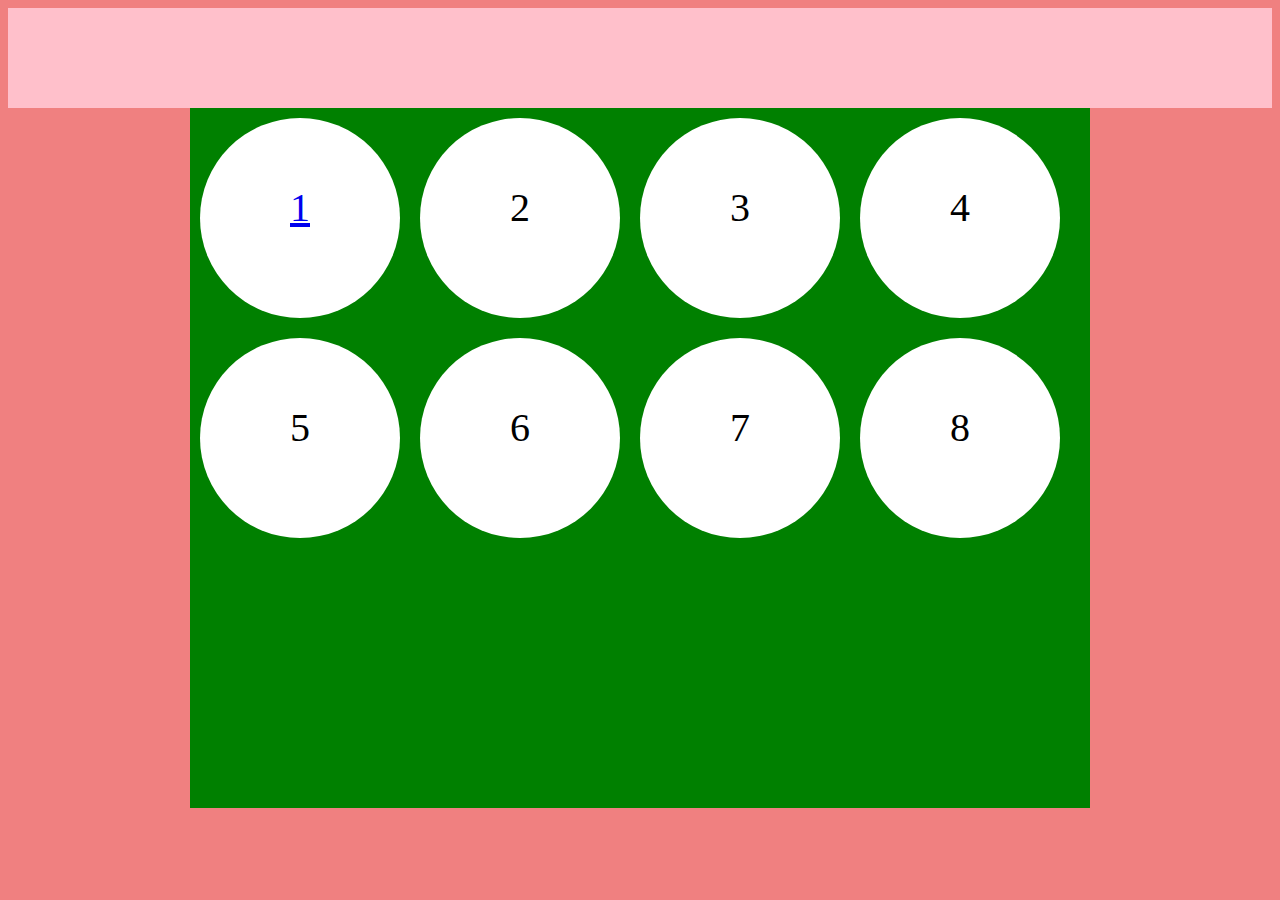
<file: index.html>
<!DOCTYPE html>
<html>
  <head>
    <meta charset="utf-8">
    <meta lang="en">
    <title>El meu portfoli</title>
    <meta author="LAU">
    <link rel="stylesheet" href="estils.css">
  </head>

  <body>
    <div id="cabecera"></div>
    <div id="contenedor">
      <div class="boletes"><a href="semafor/index.html" target="blank"><p>1</p></a></div>
        <div class="boletes"><p>2</div>
        <div class="boletes"><p>3</div>
        <div class="boletes"><p>4</div>
        <div class="boletes"><p>5</div>
        <div class="boletes"><p>6</div>
        <div class="boletes"><p>7</div>
        <div class="boletes"><p>8</div>
    </div>
  </body>
</html>
</file>
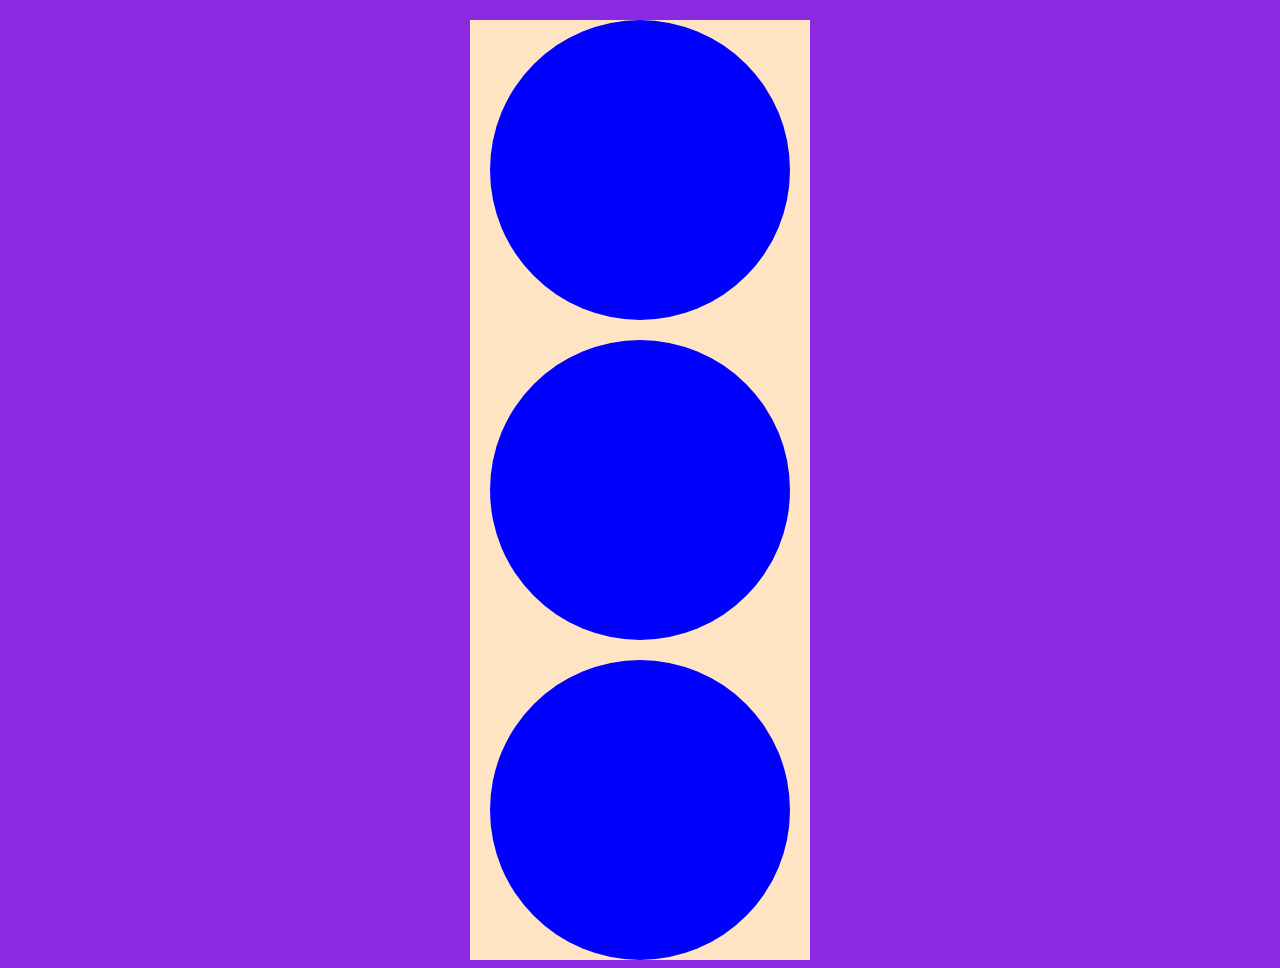
<file: semafor/index.html>
<!DOCTYPE html>
<html lang="en">
<head>
    <meta charset="UTF-8">
    <meta name="viewport" content="width=device-width"/>
    <link rel="stylesheet" href="estils.css">
    <title>Document</title>
</head>
<body>
    <div id="contenedor">
            <div class="cuadraditos"></div>
            <div class="cuadraditos"></div>
            <div class="cuadraditos"></div>
    </div>


</body>
</html>
</file>
<file: estils.css>
body {
  background-color: lightcoral;
}

#cabecera {
  width: auto;
  height: 100px;
  background-color: pink;
}

#contenedor {
  background-color: green;
  width: 900px;
  height: 700px;
  margin: 0 auto;
}

p {
  line-height: 100px;
  margin-left: 90px;
  font-size: 40px;
}
.boletes {
  width: 200px;
  height: 200px;
  background-color: white;
  border-radius: 50%;
  float: left;
  margin: 10px;
}
</file>
<file: semafor/estils.css>
body {
    background-color: aqua;
}

.cuadraditos {
    height: 300px;
    width: 300px;
    border-radius: 50%;
    background-color: blue;
    margin: 20px;
}

#contenedor {
    margin: 0 auto;
    width: 340px;
    height: 940px;
    background-color: bisque;
}

@media only screen and (max-width : 900px){
    body{
    background-color:brown;
    }
  }

@media screen and (min-width: 769px){
    body{
    background-color:blueviolet;
    }
  }
</file>
